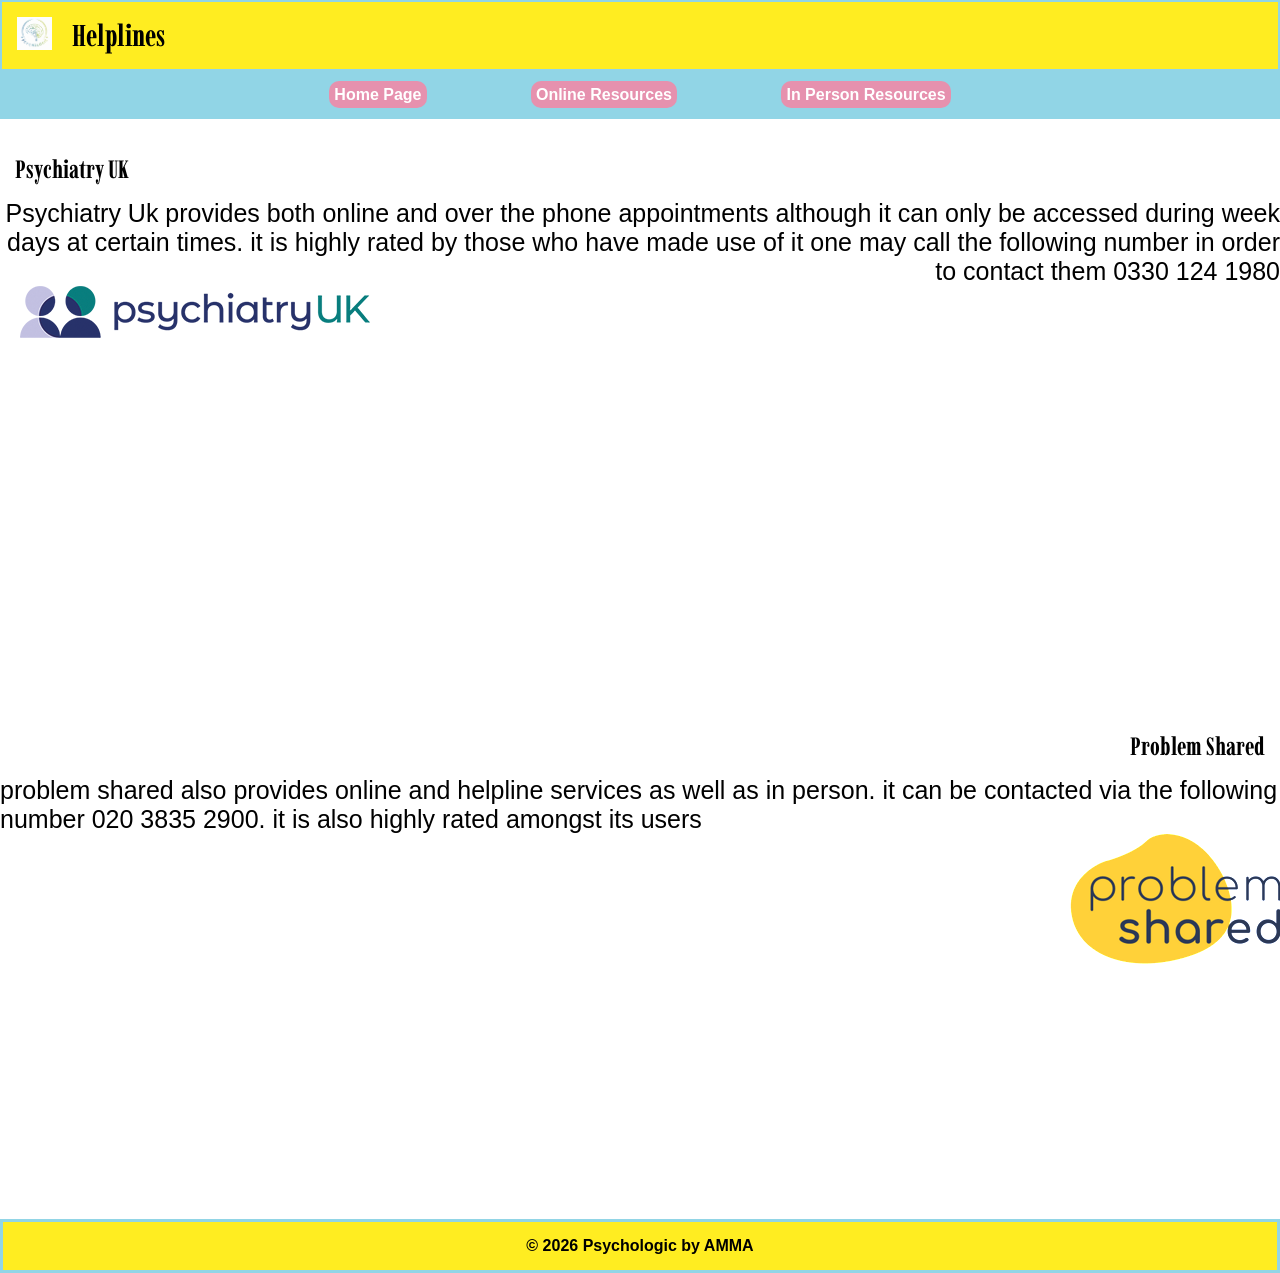
<file: helplines.html>
<!DOCTYPE html>
<html lang="en">
<head>
    <meta charset="UTF-8">

    <!-- Make page responsive on all devices -->
    <meta name="viewport" content="width=device-width, initial-scale=1.0">

    <!-- Description for search engines / good practice -->
    <meta name="description" content="Explore the diverse histories of various cultures.">

    <title>Psychologic/Helplines</title>

    <!-- Link to external CSS file inside css folder -->
    <link rel="stylesheet" href="css/stylehome.css">

    <link rel="preconnect" href="https://fonts.googleapis.com">
    <link rel="preconnect" href="https://fonts.gstatic.com" crossorigin>
    <link href="https://fonts.googleapis.com/css2?family=Imbue:opsz,wght@10..100,100..900&display=swap" rel="stylesheet">

<style>
     nav
     {
    background-color: #91d5e6;  
        padding: 15px;   
     }
</style>

</head>
<body>

<!-- Wrapper for flex layout -->
<div class="wrapper">

    <!-- Header -->
    <header>
        <img src="images/IMG_6210.png" style="float: left; margin-right: 20px;" alt="Map Image" class="index-img" height="35px" width="35px">
        <h1>Helplines</h1>
    </header>
    
        <nav>
            <a href="index.html">Home Page</a>
            <a href="onlineresources.html">Online Resources</a>
            <a href="inpersonresources.html">In Person Resources</a>
        </nav>
        
    <main>
    <!-- Main content placeholder -->
     <div class="main-right">
        <div class="headerb">
            Psychiatry UK
        </div>
         <p>Psychiatry Uk provides both online and over the phone appointments although it can only be accessed during week days at certain times. it is highly rated by those who have made use of it one may call the following number in order to contact them 0330 124 1980</p>
        <img src="images/PUK-logo-colour-horizontal-web.png" style="float: left; margin-left: 20px;" alt="Columns Image">
               <div style="min-height: 400px;"></div>
     </div>

     <div class="main-left">
        <div class="headera">
            Problem Shared
        </div>
        <p>problem shared also provides online and helpline services as well as in person. it can be contacted via the following number 020 3835 2900. it is also highly rated amongst its users</p>
        <img src="images/problemshared.png" style="float: right; margin-left: 20px;" alt="Armory Image">
               <div style="min-height: 335px;"></div>
     </div>
    </main>
    <!-- Footer -->
    <footer>
        <p>© 2026 Psychologic by AMMA</p>
    </footer>

</div> <!-- End wrapper -->

</body>
</html>
</file>
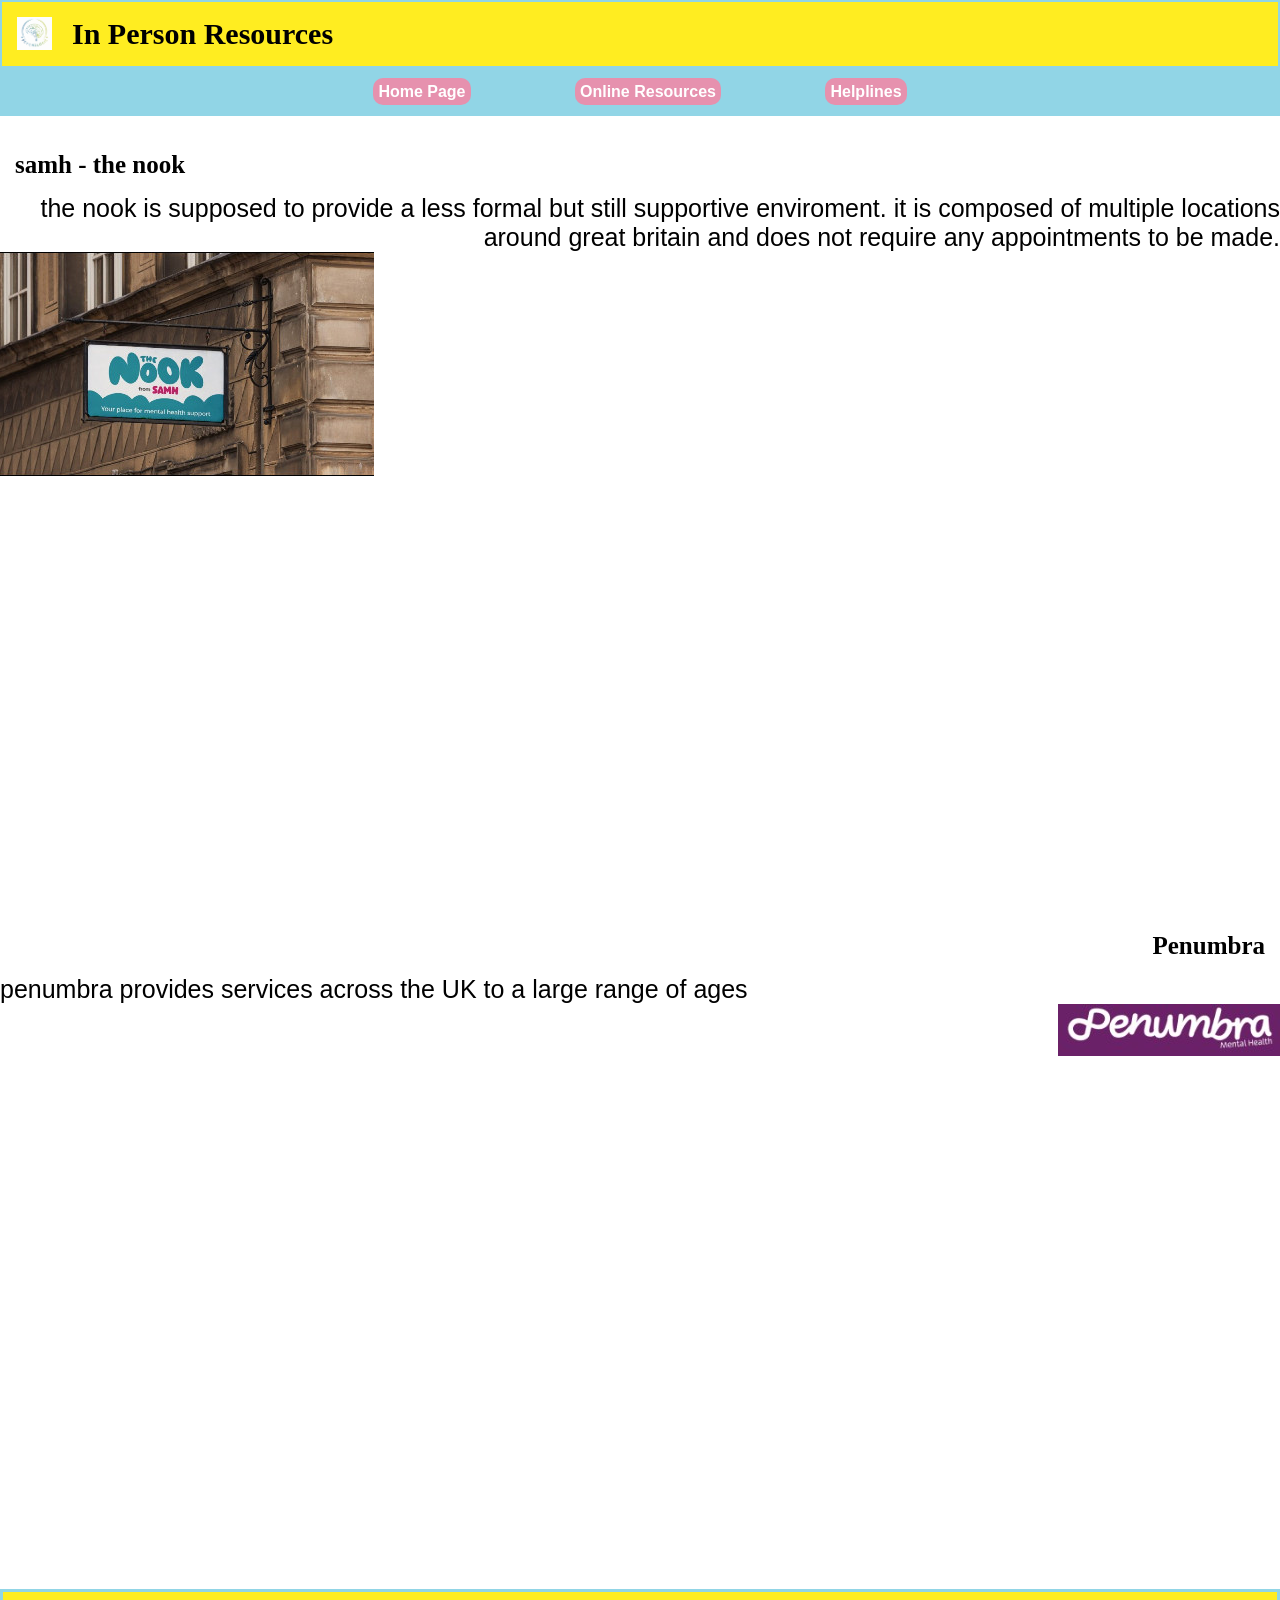
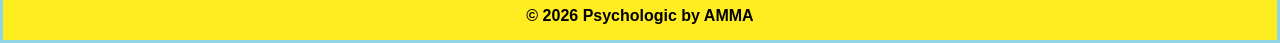
<file: inpersonresources.html>
<!DOCTYPE html>
<html lang="en">
<head>
    <meta charset="UTF-8">

    <!-- Make page responsive on all devices -->
    <meta name="viewport" content="width=device-width, initial-scale=1.0">

    <!-- Description for search engines / good practice -->
    <meta name="description" content="Explore the diverse histories of various cultures.">

    <title>Psychologic/In Person Resources</title>

    <!-- Link to external CSS file inside css folder -->
    <link rel="stylesheet" href="css/stylehome.css">

<style>
     nav
     {
    background-color: #91d5e6;  
        padding: 15px;   
     }
</style>

</head>
<body>

<!-- Wrapper for flex layout -->
<div class="wrapper">

    <!-- Header -->
    <header>
        <img src="images/IMG_6210.png" style="float: left; margin-right: 20px;" alt="Map Image" class="index-img" height="35px" width="35px">
        <h1>In Person Resources</h1>
    </header>

        <nav>
            <a href="index.html">Home Page</a>
            <a href="onlineresources.html">Online Resources</a>
            <a href="helplines.html">Helplines</a>
        </nav>

    <main>
    <!-- Main content placeholder -->
     <div class="main-right">
        <div class="headerb">
            samh - the nook
        </div>
        <p>
           the nook is supposed to provide a less formal but still supportive enviroment. it is composed of multiple locations around great britain and does not require any appointments to be made.
        </p>
        <img src="images/nook.jpg" style="float: left; margin-left: -20px;" alt="nook image">
        <div style="min-height: 635px;"></div>
     </div>

     <div class="main-left">
        <div class="headera">
            Penumbra
        </div>
        <p>penumbra provides services across the UK to a large range of ages</p>
        <img src="images/Penumbra.jpg" style="float: right; margin-left: 20px;" alt="penumbra Image">
        <div style="min-height: 535px;"></div>
     </div>
    </main>
    <!-- Footer -->
    <footer>
        <p>© 2026 Psychologic by AMMA</p>
    </footer>

</div> <!-- End wrapper -->

</body>
</html>
</file>
<file: css/stylehome.css>
/* Reset defaults */
* 
{
    margin: 0;
    padding: 0;
    box-sizing: border-box;
}


.imbue-fontnew 
{
  font-family : "Imbue", serif;
  font-optical-sizing : auto;
  font-weight : 100;
  font-style : normal;
}


/* Body settings */
body 
{
    font-family: Arial, sans-serif;
    background: #ffffff;
    min-height: 100vh;
    display: flex;
    flex-direction: column;
    
}

/* Flex wrapper */
.wrapper 
{
    flex: 1;
    display: flex;
    flex-direction: column;
    text-align: center;
}

/* Header style */
header 
{
    background-color:#ffed21 ;
    border-style: solid;
    border-width: 2.5px;
    border-color: #91d5e6;
    text-align: left;
    color: black;
    font-size: 15px;
    padding: 15px;
    font-family: "Imbue";

}


.headerb
{
    text-align: left;
    color: black;
    font-size: 25px;
    padding: 15px;
    font-family: "Imbue";
    font-weight: bold;

}

.headera
{
    text-align: right;
    color: black;
    font-size: 25px;
    padding: 15px;
    font-family: "Imbue";
    font-weight: bold;

}

/* Navigation links */
nav a 
{
    background-color: #e691ae; 
    border-radius: 10px;                     
    color: white;
    text-decoration: none;
    margin: 50px;
    font-weight: bold;
    text-align: center;
    padding: 5px;
}

nav a:hover 
{
    text-decoration: underline;
}

/* Main content */
main 
{
    flex: 1;
    width: 100%;        /* main takes 100% of the parent width */
    margin: 20px auto; /* centers main horizontally */
    background: white;
    /* padding: 20px; */
    min-height: 300px;
}

.main-left 
{
    width: 100%; 
    text-align: left;
    background: white;
    font-size: 25px;
    margin-bottom:30px;
}

.main-right 
{
    width: 100%; 
    text-align: right;
    background: white;
    font-size: 25px;
    margin-bottom:30px;
}
.index-img { max-width: 100%; height: auto;  }
/* Footer style */
footer 
{
    background: #ffed21;
    border-style: solid;
    border-color: #91d5e6;
    border-width: 3.5px;        
    padding: 15px;
    text-align: center;
    font-weight: bold;
}

/* Responsive: stack links vertically on small screens */
@media (max-width: 600px) {
    nav a {
        display: block;       /* each link on its own line */
        margin: 10px 0;       /* space between links */
    }

   main 
      { text-align: center;
       flex-direction: column;
      }

      .main-right
      { text-align: center;
       flex-direction: column;
      }

         .main-left
      { text-align: center;
       flex-direction: column;
      }
}
</file>
